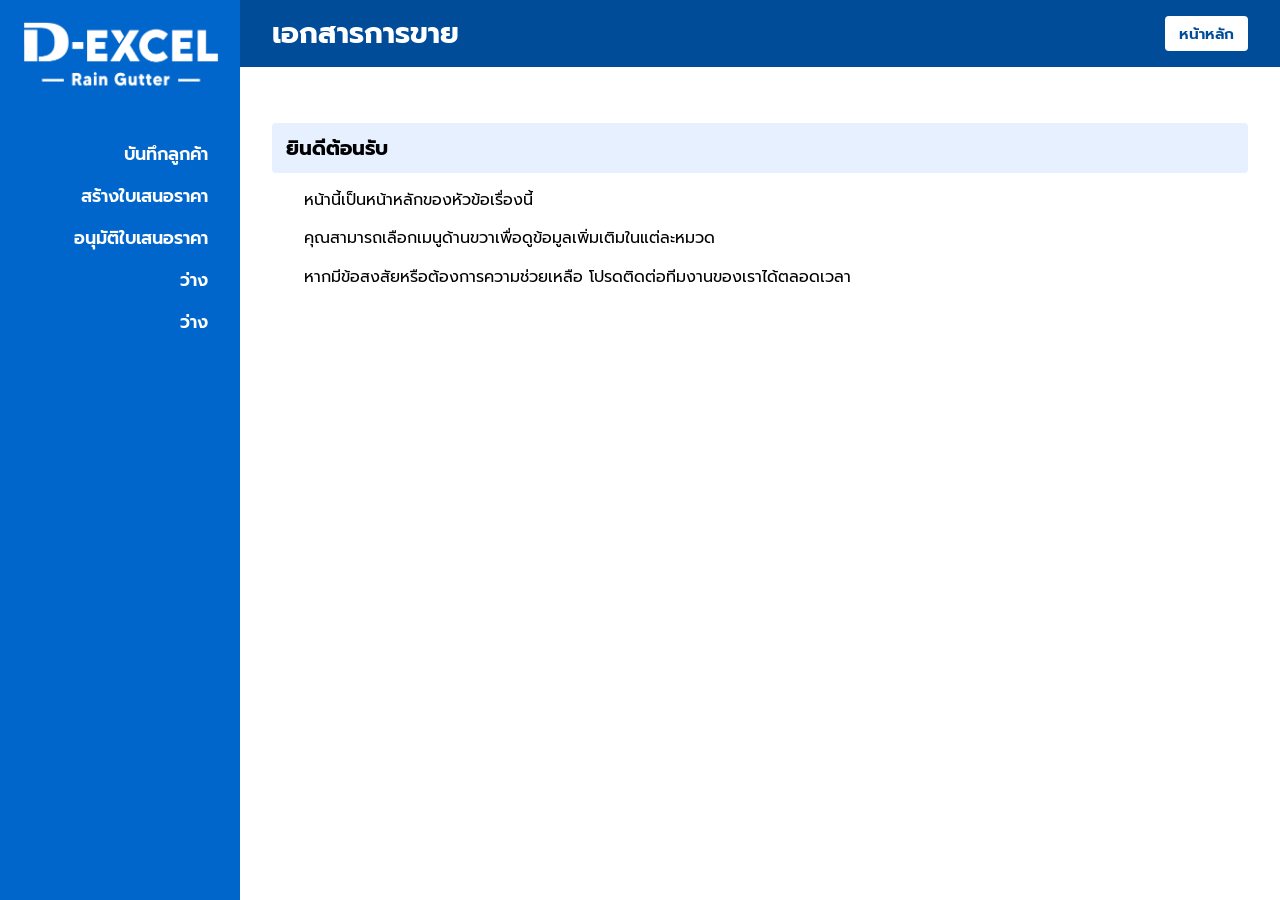
<file: index.html>
<!DOCTYPE html>
<html lang="th">
<head>
  <meta charset="UTF-8" />
  <meta name="viewport" content="width=device-width, initial-scale=1.0" />
  <title>D-Excel เอกสารการขาย</title>
  <link rel="stylesheet" href="styles.css" />
  <link href="https://fonts.googleapis.com/css2?family=Prompt:wght@400;600&display=swap" rel="stylesheet" />
</head>
<body>
  <div class="container">
    <aside class="sidebar">
      <div class="logo">
        <img src="logo.png" alt="D-Excel Logo" />
      </div>
      <nav class="menu">
        <a href="menu1.html">บันทึกลูกค้า</a>
        <a href="menu2.html">สร้างใบเสนอราคา</a>
        <a href="menu3.html">อนุมัติใบเสนอราคา</a>
        <a href="menu4.html">ว่าง</a>
        <a href="menu5.html">ว่าง</a>


      </nav>
    </aside>
    <div class="main-panel">
      <div class="topbar">
        <h1>เอกสารการขาย</h1>
        <a href="home.html" class="home-button">หน้าหลัก</a>
      </div>
      <main class="content"></main>
    </div>
  </div>

  <script>
    // โหลดหน้าหลักตอนเปิดครั้งแรก
    fetch('home.html')
      .then(res => res.text())
      .then(html => {
        document.querySelector('.content').innerHTML = html;
    const scripts2 = document.querySelector('.content').querySelectorAll("script");
    scripts2.forEach(oldScript => {
      const newScript = document.createElement("script");
      if (oldScript.src) {
        newScript.src = oldScript.src;
      } else {
        newScript.textContent = oldScript.textContent;
      }
      document.body.appendChild(newScript);
    });
    const scripts1 = document.querySelector('.content').querySelectorAll("script");
    scripts1.forEach(oldScript => {
      const newScript = document.createElement("script");
      if (oldScript.src) {
        newScript.src = oldScript.src;
      } else {
        newScript.textContent = oldScript.textContent;
      }
      document.body.appendChild(newScript);
    });
      })
      .catch(err => {
        document.querySelector('.content').innerHTML = '<p style="color:red;">ไม่สามารถโหลดหน้าหลักได้</p>';
      });

    // โหลดเมื่อกดเมนู
    // โหลดเมื่อกดเมนู
document.querySelectorAll('.menu a, .home-button').forEach(link => {
  link.addEventListener('click', e => {
    e.preventDefault();

    // ลบ active จากลิงก์ทั้งหมดในเมนู
    document.querySelectorAll('.menu a').forEach(el => el.classList.remove('active'));

    // ถ้าลิงก์ที่คลิกอยู่ในเมนู sidebar ให้ใส่ active
    if (link.closest('.menu')) {
      link.classList.add('active');
    }

    // โหลดเนื้อหาตามเมนูที่คลิก
    fetch(link.getAttribute('href'))
      .then(res => {
        if (!res.ok) throw new Error('ไม่พบเนื้อหา');
        return res.text();
      })
      .then(html => {
        document.querySelector('.content').innerHTML = html;
    const scripts1 = document.querySelector('.content').querySelectorAll("script");
    scripts1.forEach(oldScript => {
      const newScript = document.createElement("script");
      if (oldScript.src) {
        newScript.src = oldScript.src;
      } else {
        newScript.textContent = oldScript.textContent;
      }
      document.body.appendChild(newScript);
    });
      })
      .catch(err => {
        document.querySelector('.content').innerHTML = '<p style="color:red;">เกิดข้อผิดพลาด: ไม่สามารถโหลดข้อมูลได้</p>';
      });
  });
});
  </script>
</body>
</html>
</file>
<file: styles.css>
body {
  margin: 0;
  font-family: 'Prompt', sans-serif;
  background-color: #f5f6f7;
}

.container {
  display: flex;
  min-height: 100vh;
}

.sidebar {
  background-color: #0066cc;
  color: white;
  width: 240px;
  padding: 16px 16px 32px 16px;
  box-sizing: border-box;
  display: flex;
  flex-direction: column;
  align-items: center;
}

.sidebar .logo img {
  width: auto;
  height: 80px;
  margin-bottom: 20px;
}

.menu {
  display: flex;
  flex-direction: column;
  width: 100%;
  margin-top: 10px;
}

.menu a {
  color: white;
  text-align: right;
  font-size: 1.1rem;
  font-weight: 600;
  text-decoration: none;
  padding: 8px 16px;
  border-radius: 6px;
  transition: background-color 0.2s;
}

.menu a:hover {
  background-color: #005bb5;
}

.main-panel {
  flex: 1;
  display: flex;
  flex-direction: column;
}

.menu a.active {
  background-color: #003f88;
}

.topbar {
  background-color: #004c99;
  color: white;
  padding: 12px 32px;
  display: flex;
  justify-content: space-between;
  align-items: center;
}

.topbar h1 {
  margin: 0;
  font-size: 1.8rem;
}

.topbar .home-button {
  background-color: white;
  color: #004c99;
  text-decoration: none;
  font-weight: 600;
  padding: 6px 14px;
  border-radius: 4px;
  font-size: 0.95rem;
  transition: background-color 0.2s;
}

.topbar .home-button:hover {
  background-color: #cce0f5;
}

.content {
  flex: 1;
  background-color: white;
  padding: 24px 32px 32px 32px;
  box-sizing: border-box;
}

.content h2 {
  background-color: #e6f0ff;
  padding: 10px 14px;
  margin-top: 32px;
  margin-bottom: 16px;
  border-radius: 4px;
  font-size: 1.25rem;
}

.content p {
  line-height: 1.4;
  margin-bottom: 12px;
  text-indent: 2.0em;
}
</file>
